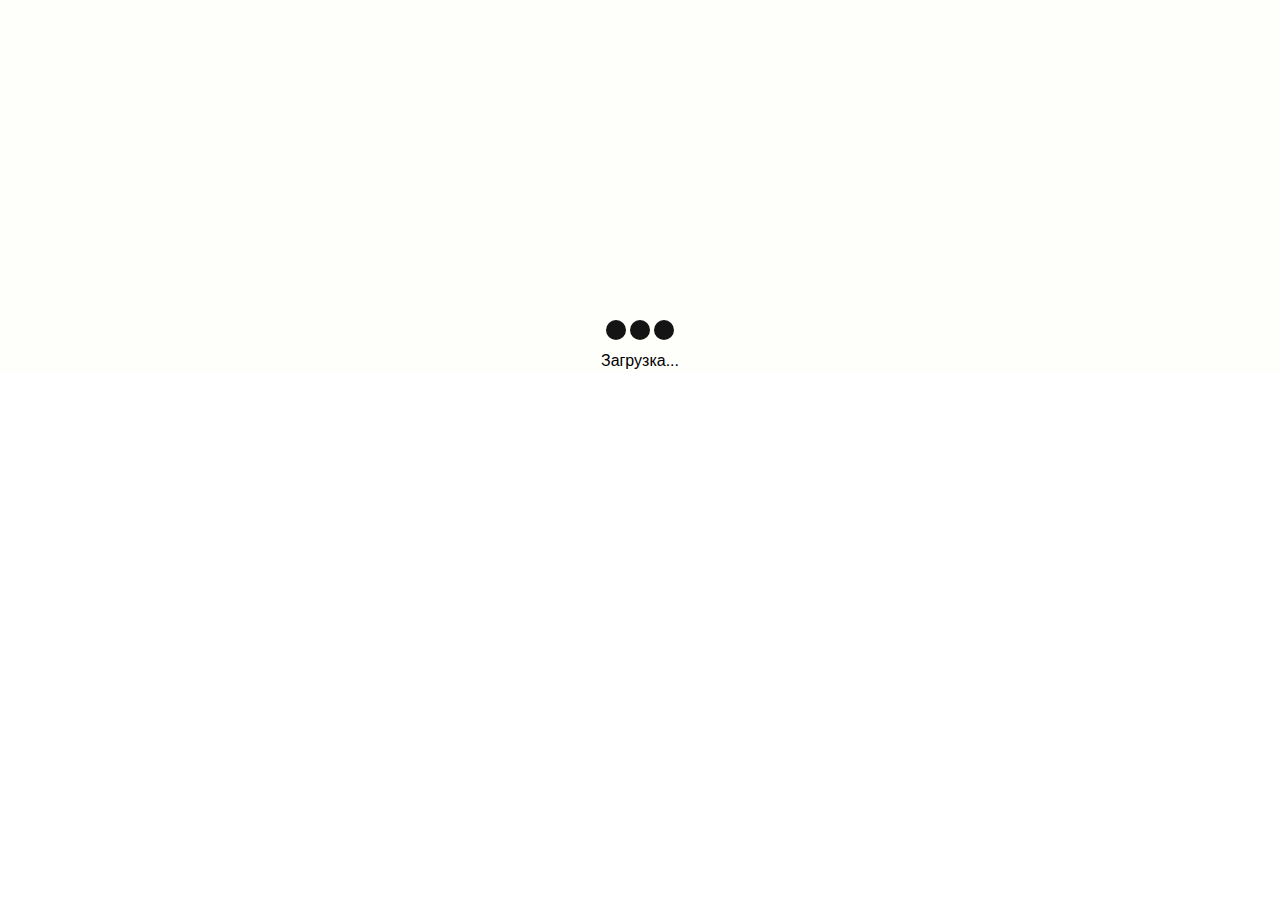
<file: web_2024-lab-3.7 localstorage/project/Index.html>
<!DOCTYPE html>
<html lang="en">

<head>
    <meta charset="UTF-8">
    <meta name="viewport" content="width=device-width, initial-scale=1.0">
    <title>Архивно-образовательный портал</title>
    <link rel="stylesheet"href="https://cdn.jsdelivr.net/npm/swiper@11/swiper-bundle.min.css"/>
    <link href="//netdna.bootstrapcdn.com/font-awesome/4.7.0/css/font-awesome.css" rel="stylesheet"/>
    <link rel="stylesheet" href="styles/normalize.css">
    <link rel="stylesheet" href="styles/style.css">
</head>

<body>
    <div class="preloader">
        <div class="loader">
        <span class="dot1"></span>
        <span class="dot2"></span>
        <span class="dot3"></span>
        </div>
    Загрузка...
    </div>

<!-- Меню навигации -->
    <div class="content">
        <header class="header">
            <div class="container">
                <div class="header__inner">
                    <img class="header__logo" src="images/Logo.png" alt="Логотип" width="75">
                    <div class="header__logo">Архивно-образовательный портал</div>

                    <nav class="nav">
                        <ul class="nav__list">
                            <!-- <li class="nav__item">
                        <a class="nav__link" href="#search">Найти</a>
                    </li>
                    <li class="nav__item">
                        <a class="nav__link" href="#about">О проекте</a>
                    </li>
                    <li class="nav__item">
                        <a class="nav__link" href="#contact">Источники</a>
                    </li> -->
                        </ul>
                        <button class="nav__button" style="width:10;height: 10;">ВОЙТИ</button>
                    </nav>
                </div>
            </div>
        </header>
<!-- Центральная часть хедера -->
        <div class="intro">
            <div class="container">
                <div class="intro__inner">
                    <h1 class="intro__title">Узнайте больше об исторических личностях</h1>
                    <h2 class="intro__subtitle">Рассматривайте архивные документы XVIII до начала ХХ века.
                        Можно не просматривать рукописные записи,
                        а просто искать как в интернете.</h2>
                    <div class="box">
                        <form name="search_box">
                        <input type="text" class="input" name="txt" onmouseout="this.value = ''; this.blur();">
                        </form>
                        <i class='fa fa-search'></i>
                    </div>
                </div>
            </div>
        </div>

<!-- Начало основной части -->
        <section class="section">
            <div class="container">
                <div class="section__body">
                    <h2>Что особенного</h2>
                </div>
                <ul class="section__container">
                    <li class="section__li">
                        <h3 class="section__subtitles">Поиск как <br> в интернете</h3>
                        <div>
                            <p>Введите фамилию исторической личности, места или названия.
                                Поиск покажет документы в которых они встречаются. <br></p>
                            <a class="how__search" href="how_search">Как искать</a>

                        </div>
                        <a class="button__catalog" href="#">
                            <span class="button__text">Каталог</span>
                        </a>
                    </li>
                    <li class="section__li">
                        <h3 class="section__subtitles">
                            Не нужно разбирать
                            <br>
                            рукописный текст
                        </h3>
                        <p>Нейросети уже распознали текст документов.
                            Их можно просто прочитать как обычную книгу
                        </p>
                        <div class="flexgrowing__second"></div>
                        <a class="button__catalog" href="catalog">
                            <span class="button__text">Примеры</span>
                        </a>
                    </li>
                </ul>
            </div>
        </section>
<!-- Интересный факт -->
        <div class="interesting_fact">
            <div class="interesting_heading"> 
                <h2>Интересный факт</h2>
            </div>
            <div class="fat__wrap">
                <div class="fact_block">
                    <!-- <div class="fact_text_block">
                        <h3 class="section__subtitles">Екатерина II</h3>
                        <p>По приказу Екатерины II Великой в Москве и Петербурге были первые дома для беспризорных детей,
                            где им давали кров и обучали.
                        </p>
                    </div>
                    <div class="fact_text_block">
                        <h3 class="section__subtitles">Екатерина II</h3>
                        <p>По приказу Екатерины II Великой в Москве и Петербурге были первые дома для беспризорных детей,
                            где им давали кров и обучали.
                        </p>
                    </div> -->
                </div>
            </div>
        </div>
<!-- Архивы -->
        <section class="container">
            <div class="archive">
                <h2>Каталог архивов</h2>
            </div>
            <ul class="archive__section">
                <li class="archive__block">
                    <p>ГБУ "Центральный государственный архив города Москвы"</p>
                    <img class="arhive_logo_1" src="images/logo_1.png" alt="Главархив Москвы" height="170">
                </li>
                <li class="archive__block">
                    <p>ГБУ "Объединенный государственный архив Оренбургской области"</p>
                    <img class="arhive_logo" src="images/logo_2.png" alt="Архив Оренбургской области" width="170">
                </li>
                <li class="archive__block">
                    <p>ГКУ "Государственный архив Астраханской области"</p>
                    <img class="arhive_logo" src="images/Logo_3.png" alt="Архив Астраханской области" width="170">
                </li>
            </ul>
        </section>
                <!-- Swiper -->
        <div class="swiper mySwiper">
            <div class="swiper-wrapper">
                <div class="swiper-slide">
                    <img src="images/картинка 1.jpg" alt="slide 1" class="swiper-slide-image" width="600">
                </div>
                <div class="swiper-slide">
                    <img src="images/картинка 2.jpg" alt="slide 2" class="swiper-slide-image" width="600">
                </div>
                <div class="swiper-slide">
                    <img src="images/картинка 3.jpg" alt="slide 3" class="swiper-slide-image" width="600">
                </div>
            </div>
            <div class="swiper-button-next"></div>
            <div class="swiper-button-prev"></div>
            <div class="swiper-pagintation"></div>
        </div>
<!-- Футер -->
        <footer class="footer">
            <div class="footer_content">
                <ul class="footer__item">
                    <li class="footer__text">
                        <p>© 2024 Проект создан Ивановой Юлианой группа Об-42</p>
                    </li>
                    <li class="footer__text">
                        <p>Условия пользования</p>
                    </li>
                    <li class="footer__text">
                        <p>Справка</p>
                    </li>
                    <li class="footer__text">
                        <p>Обратная связь: julana@gmail.com</p>
                    </li>
                </ul>
            </div>
        </footer>
<!-- Всплывающая форма регистрации -->
        <div class="applications" hidden>
            <section class="application">

                <div class="application__wrap">
                    <h3 class="application__tittle">
                        Войти
                    </h3>
                </div>
                <button class="application__close" type="button"> Закрыть </button>
                <form action="/" class="application__form" id="form">
                    <input class="application__input" type="text" placeholder="Имя" id="name">
                    <input class="application__input" type="tel" placeholder="Телефон" id="phone">
                    <input class="application__input" type="text" placeholder="E-mail">
                    <button class="application__button button" type="submit">Войти</button>
                </form>
                <p id="application-message" class="application__message"></p>
            </section>
        </div>
<!-- Кнопка наверх -->
        <form action="/" class="application__form">
            <button class="scroll-up" type="button" title="Наверх">
                <img src="images/icon.png" width="50" height="50">
                <span class="visually-hidden"></span>
            </button>
        </form>
<!-- свайпер -->


    </div>

<!--скрипты-->
    <script src="scripts/script.js"> </script>
    <script src="https://cdn.jsdelivr.net/npm/swiper@11/swiper-bundle.min.js"> </script>
</body>

</html>
</file>
<file: web_2024-lab-3.7 localstorage/project/styles/style.css>
@import 'font.css';
@import 'base.css';
@import 'header.css';
@import 'footer.css';
@import 'media.css';
@import 'main.css';
@import 'modal.css';
@import 'preloader.css';
</file>
